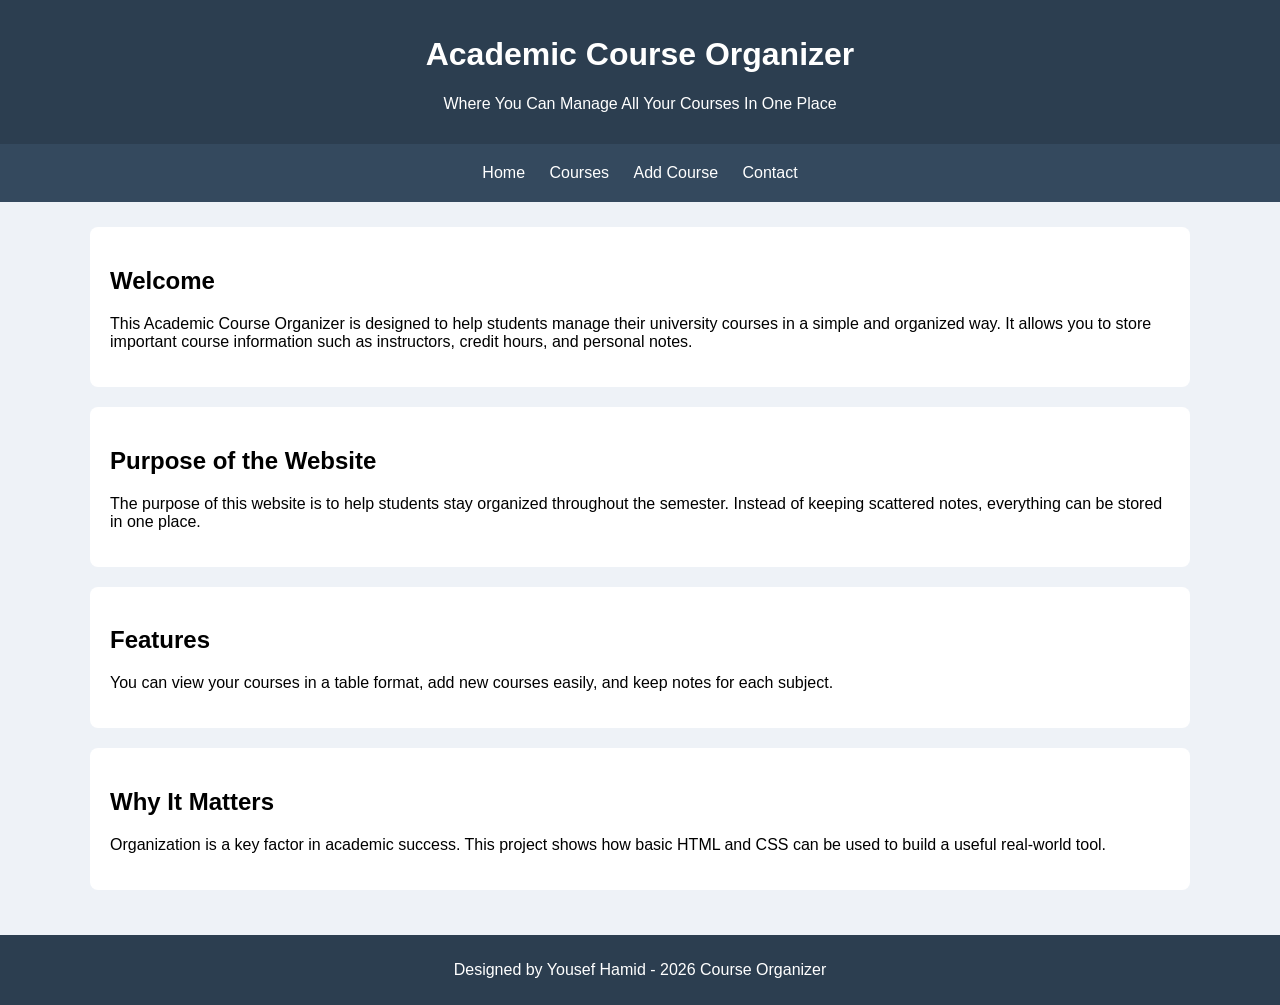
<file: index.html>
<!DOCTYPE html>
<html>
<head>
    <title>Academic Course Organizer</title>
    <link rel="stylesheet" href="style.css">
    <meta name="viewport" content="width=device-width, initial-scale=1.0">
</head>
<body>

<header>
    <h1>Academic Course Organizer</h1>
    <p>Where You Can Manage All Your Courses In One Place</p>
</header>

<nav>
    <a href="index.html">Home</a>
    <a href="courses.html">Courses</a>
    <a href="add-course.html">Add Course</a>
    <a href="contact.html">Contact</a>
</nav>

<main>

<section>
    <h2>Welcome</h2>
    <p>
        This Academic Course Organizer is designed to help students manage their university courses in a simple and organized way.
        It allows you to store important course information such as instructors, credit hours, and personal notes.
    </p>
</section>

<section>
    <h2>Purpose of the Website</h2>
    <p>
        The purpose of this website is to help students stay organized throughout the semester.
        Instead of keeping scattered notes, everything can be stored in one place.
    </p>
</section>

<section>
    <h2>Features</h2>
    <p>
        You can view your courses in a table format, add new courses easily, and keep notes for each subject.
    </p>
</section>

<section>
    <h2>Why It Matters</h2>
    <p>
        Organization is a key factor in academic success. This project shows how basic HTML and CSS can be used
        to build a useful real-world tool.
    </p>
</section>

</main>

<footer>
    <p>Designed by Yousef Hamid - 2026 Course Organizer</p>
</footer>

</body>
</html>
</file>
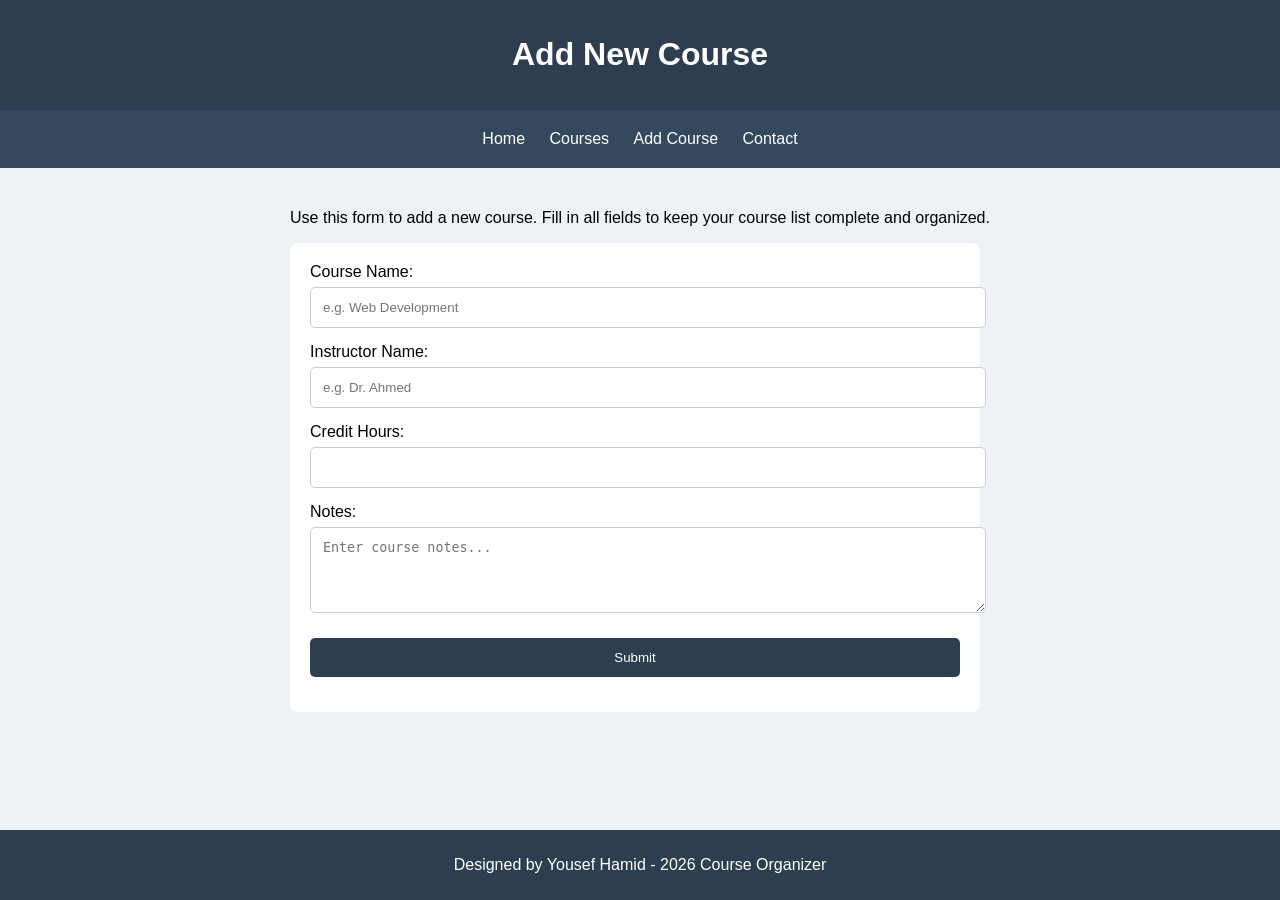
<file: add-course.html>
<!DOCTYPE html>
<html>
<head>
    <title>Add Course</title>
    <link rel="stylesheet" href="style.css">
    <meta name="viewport" content="width=device-width, initial-scale=1.0">
</head>
<body>

<header>
    <h1>Add New Course</h1>
</header>

<nav>
    <a href="index.html">Home</a>
    <a href="courses.html">Courses</a>
    <a href="add-course.html">Add Course</a>
    <a href="contact.html">Contact</a>
</nav>

<main>

<p>
    Use this form to add a new course. Fill in all fields to keep your course list complete and organized.
</p>

<form>
    <label>Course Name:</label>
    <input type="text" name="course" placeholder="e.g. Web Development" required>

    <label>Instructor Name:</label>
    <input type="text" name="instructor" placeholder="e.g. Dr. Ahmed" required>

    <label>Credit Hours:</label>
    <input type="number" name="credits" required>

    <label>Notes:</label>
    <textarea rows="4" name="notes" placeholder="Enter course notes..."></textarea>

    <button type="submit">Submit</button>
</form>

</main>

<footer>
    <p>Designed by Yousef Hamid - 2026 Course Organizer</p>
</footer>

</body>
</html>
</file>
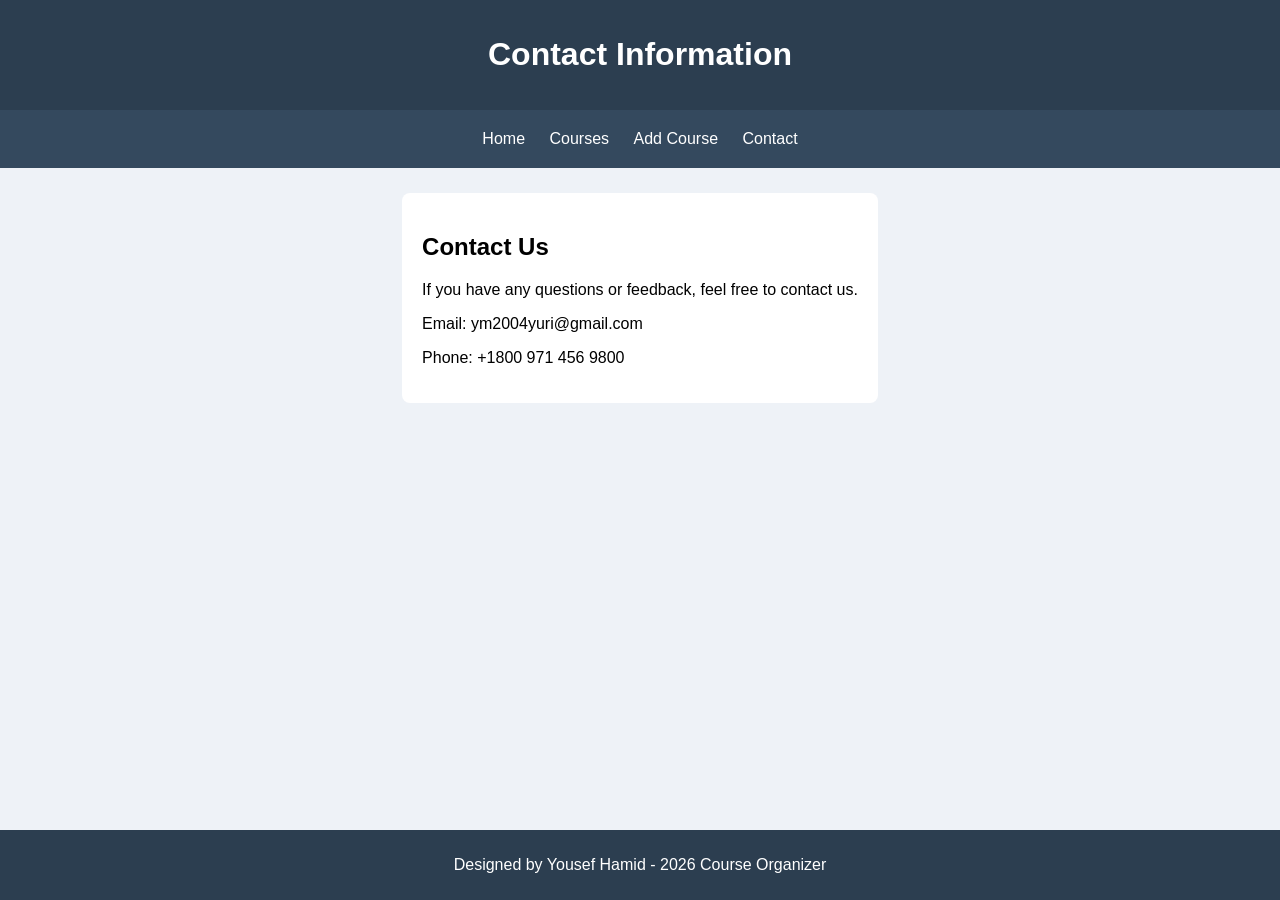
<file: contact.html>
<!DOCTYPE html>
<html>
<head>
    <title>Contact</title>
    <link rel="stylesheet" href="style.css">
    <meta name="viewport" content="width=device-width, initial-scale=1.0">
</head>
<body>

<header>
    <h1>Contact Information</h1>
</header>

<nav>
    <a href="index.html">Home</a>
    <a href="courses.html">Courses</a>
    <a href="add-course.html">Add Course</a>
    <a href="contact.html">Contact</a>
</nav>

<main>

<section>
    <h2>Contact Us</h2>
    <p>If you have any questions or feedback, feel free to contact us.</p>
    <p>Email: ym2004yuri@gmail.com</p>
    <p>Phone: +1800 971 456 9800</p>
</section>

</main>

<footer>
    <p>Designed by Yousef Hamid - 2026 Course Organizer</p>
</footer>

</body>
</html>
</file>
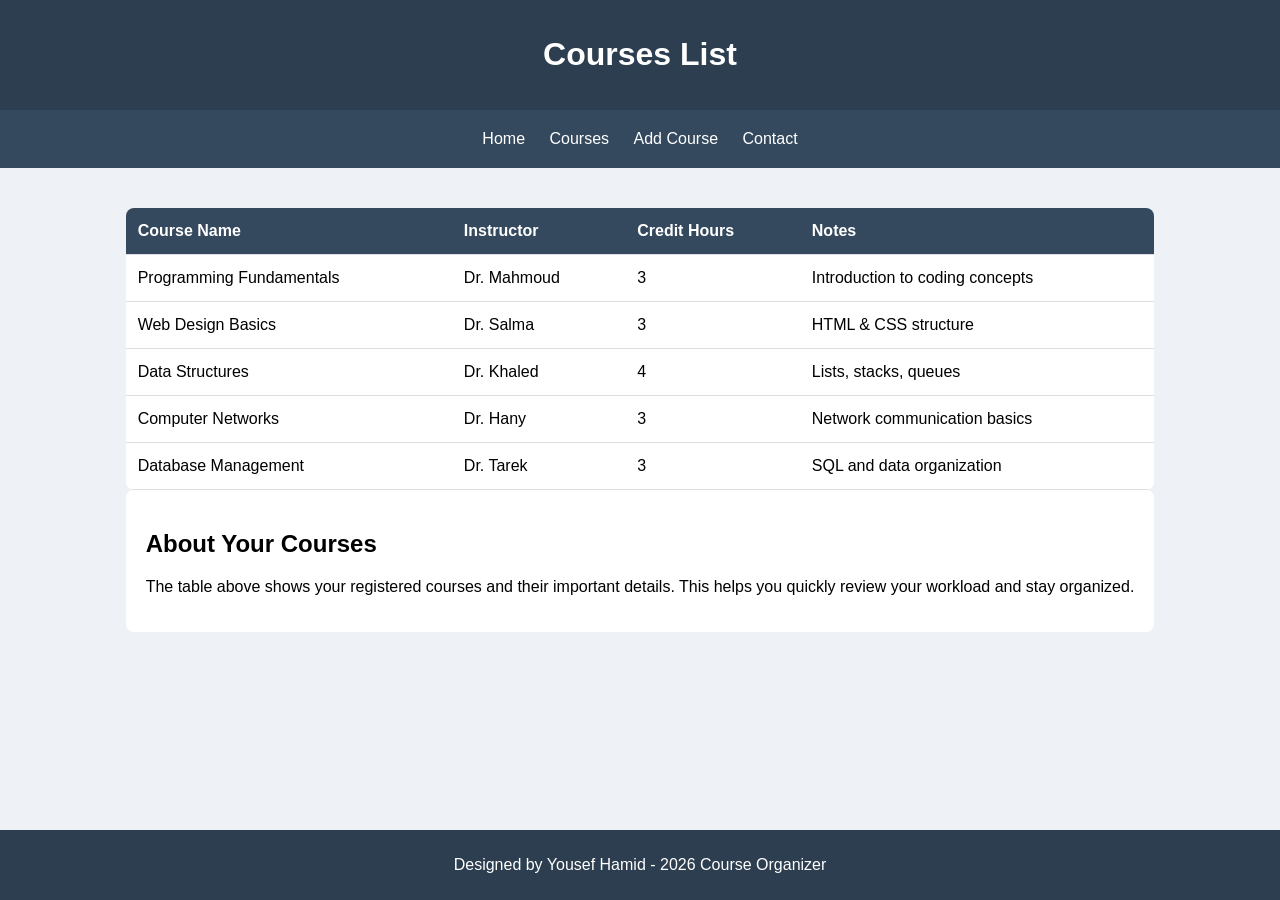
<file: courses.html>
<!DOCTYPE html>
<html>
<head>
    <title>Courses</title>
    <link rel="stylesheet" href="style.css">
    <meta name="viewport" content="width=device-width, initial-scale=1.0">
</head>
<body>

<header>
    <h1>Courses List</h1>
</header>

<nav>
    <a href="index.html">Home</a>
    <a href="courses.html">Courses</a>
    <a href="add-course.html">Add Course</a>
    <a href="contact.html">Contact</a>
</nav>

<main>

<table>
<tr>
<th>Course Name</th>
<th>Instructor</th>
<th>Credit Hours</th>
<th>Notes</th>
</tr>

<tr><td>Programming Fundamentals</td><td>Dr. Mahmoud</td><td>3</td><td>Introduction to coding concepts</td></tr>
<tr><td>Web Design Basics</td><td>Dr. Salma</td><td>3</td><td>HTML & CSS structure</td></tr>
<tr><td>Data Structures</td><td>Dr. Khaled</td><td>4</td><td>Lists, stacks, queues</td></tr>
<tr><td>Computer Networks</td><td>Dr. Hany</td><td>3</td><td>Network communication basics</td></tr>
<tr><td>Database Management</td><td>Dr. Tarek</td><td>3</td><td>SQL and data organization</td></tr>

</table>

<section>
    <h2>About Your Courses</h2>
    <p>
        The table above shows your registered courses and their important details.
        This helps you quickly review your workload and stay organized.
    </p>
</section>

</main>

<footer>
    <p>Designed by Yousef Hamid - 2026 Course Organizer</p>
</footer>

</body>
</html>
</file>
<file: style.css>
body {
    font-family: Arial;
    margin: 0;
    background: #eef2f7;
    min-height: 100vh;
    display: flex;
    flex-direction: column;
}

/* HEADER */
header {
    background: #2c3e50;
    color: white;
    text-align: center;
    padding: 15px;
}

/* NAV */
nav {
    background: #34495e;
    text-align: center;
    padding: 10px;
}

nav a {
    color: white;
    margin: 10px;
    text-decoration: none;
    display: inline-block;
}

nav a:hover {
    color: #1abc9c;
}

/* MAIN WRAPPER */
main {
    padding: 25px;
    flex: 1;
    max-width: 1100px;
    margin: auto;
}

/* SECTION SPACING (HOME + CONTACT) */
section {
    background: white;
    padding: 20px;
    margin-bottom: 20px;
    border-radius: 8px;
}

/* TABLE FIX (IMPORTANT) */
table {
    width: 100%;
    border-collapse: collapse;
    background: white;
    border-radius: 8px;
    overflow: hidden;
    margin-top: 15px;
}

/* TABLE CELLS */
th, td {
    padding: 14px 12px;
    border-bottom: 1px solid #ddd;
    text-align: left;
}

/* TABLE HEADER */
th {
    background: #34495e;
    color: white;
}

/* ROW SPACING LOOK */
tr:hover {
    background: #f2f2f2;
}

/* FORM CONTAINER */
form {
    max-width: 650px;
    margin-top: 15px;
    background: white;
    padding: 20px;
    border-radius: 8px;
}

/* INPUTS */
input, textarea, button {
    width: 100%;
    padding: 12px;
    margin-top: 6px;
    margin-bottom: 15px;
    border: 1px solid #ccc;
    border-radius: 5px;
}

/* BUTTON */
button {
    background: #2c3e50;
    color: white;
    cursor: pointer;
    border: none;
}

button:hover {
    background: #1abc9c;
}

/* FOOTER */
footer {
    background: #2c3e50;
    color: white;
    text-align: center;
    padding: 10px;
}

/* MOBILE FIX */
@media (max-width: 768px) {
    nav a {
        display: block;
        margin: 5px 0;
    }

    main {
        padding: 15px;
    }

    table {
        font-size: 14px;
    }
}
</file>
